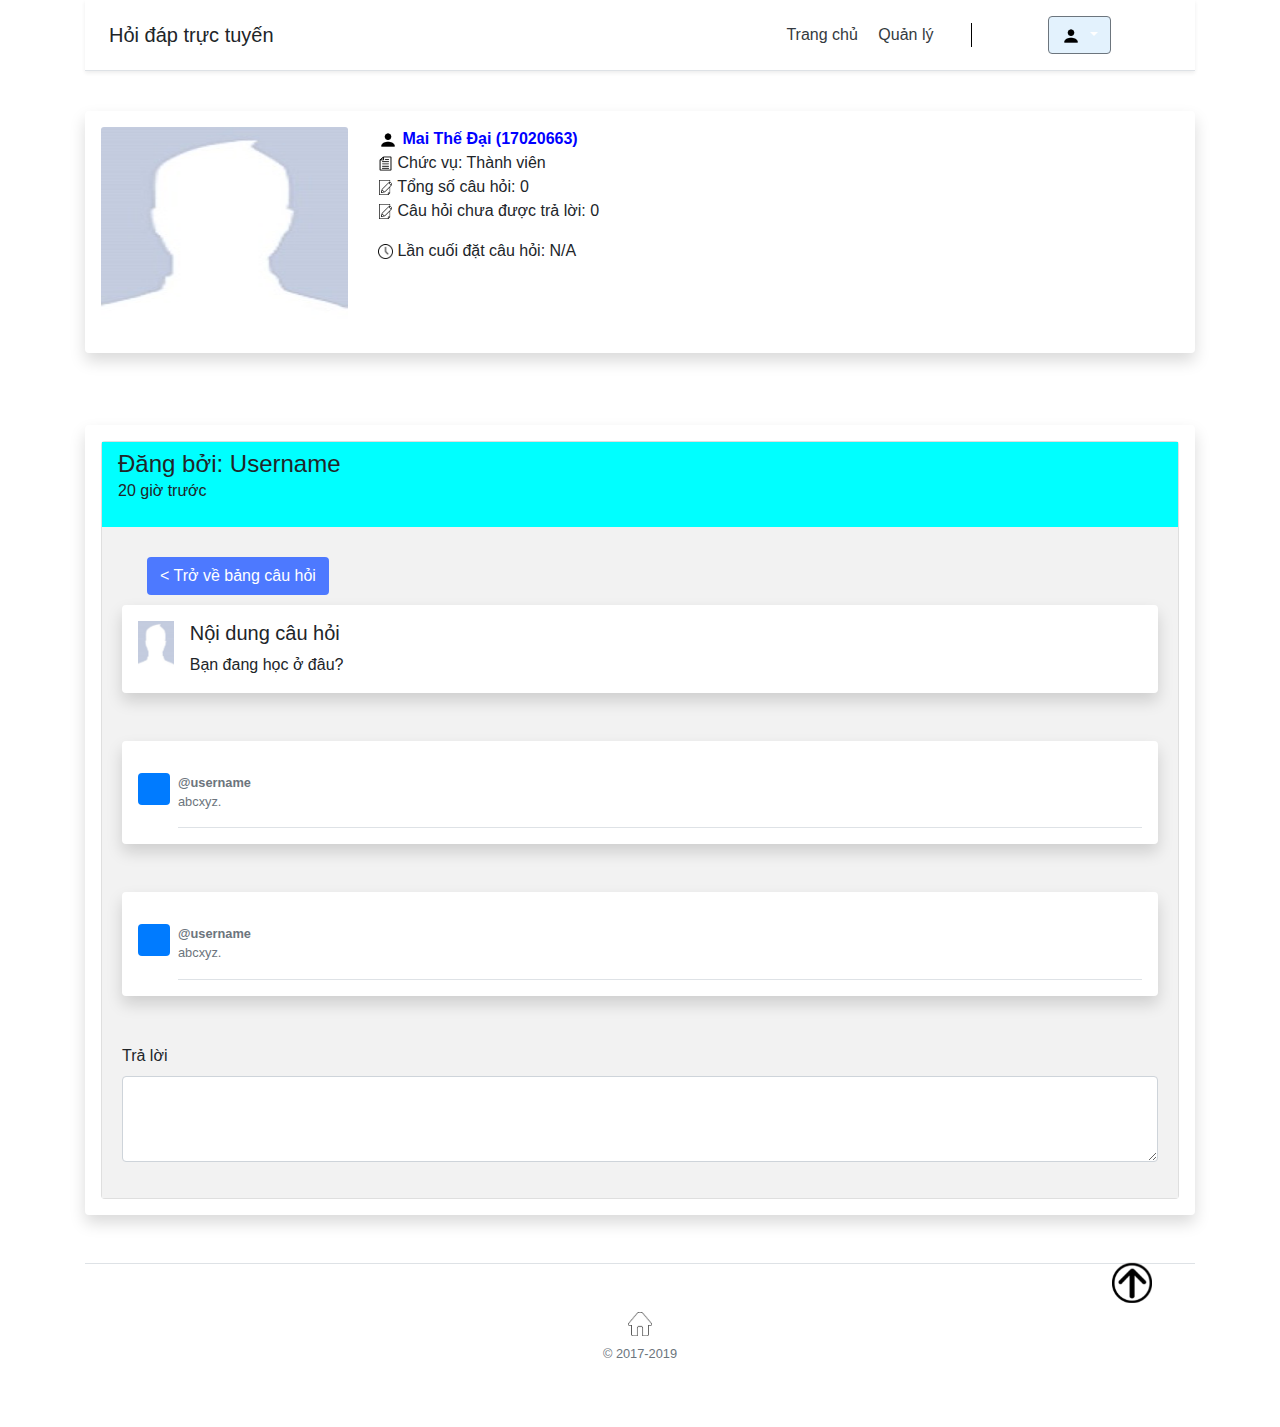
<file: CauHoi.html>
<!DOCTYPE html>
<html>

<head>
    <title>Trang cá nhân</title>
    <meta charset="utf-8">
    <meta name="viewport" content="width=device-width, initial-scale=1.0">
    <link rel="stylesheet" type="text/css" href="style.css">
    <link rel="stylesheet" type="text/css" href="css/bootstrap.min.css">
    <link rel="stylesheet" href="https://cdnjs.cloudflare.com/ajax/libs/font-awesome/4.7.0/css/font-awesome.min.css">
    <style>
        .card .row {
            margin-top: 10px;
            margin-left: 10px;
            margin-bottom: 10px;
        }

        .card .row .card-body-right .card-title {
            color: #ff0000;
            font-weight: bold;
        }

        .card-header,
        .card-header .selectpicker {
            background: linear-gradient(#99ccff, #b3ffff);
        }

        /**/
        .card-header .selectpicker {
            font-weight: bold;
        }

        .card-header .selectpicker option {
            font-weight: bold;
        }

        .card-header .selectpicker {
            width: 250px;
            height: 35px;

        }

        /*khung tìm kiếm*/
        .has-search .form-control {
            padding-left: 2.375rem;
            width: 250px;
        }

        .has-search .form-control-feedback {
            position: absolute;
            z-index: 2;
            display: block;
            width: 2.375rem;
            height: 2.375rem;
            line-height: 2.375rem;
            text-align: center;
            pointer-events: none;
            color: #aaa;
        }

        /*màu nền của card-body của phần danh sách câu hỏi*/
        #question #question-body{
            background-color: #f2f2f2;
        }

        /**/
        .list-question .title {
            font-weight: bold;
            color: #ff0000;
        }

        .list-question {
            font-size: 12px;
        }

        .list-question #question-item {
            max-height: 100px;
        }

        /*nút tạo câu hỏi*/
        #taocauhoi {
            border-radius: 4px;
            background-color: #4d79ff;
            
            color: white;
        }
    </style>
        
    <script>
        //load trang tạo câu hỏi
        function taocauhoi(){
            location.replace("ThaoLuan.html");  
        };
    </script>
</head>

<body>
    <div class="container">
        <div id="menu">
            <div class="d-flex flex-column flex-md-row align-items-center p-3 px-md-4 mb-3 bg-white border-bottom shadow-sm">
                <!-- Menu -->

                <h5 class="my-0 mr-md-auto font-weight-normal">Hỏi đáp trực tuyến</h5>
                <nav class="my-2 my-md-0 mr-md-3" style="border-right:solid 1px black;padding-right:30px">
                    <a class="p-2 text-dark" href="#">Trang chủ</a>
                    <a class="p-2 text-dark" href="#">Quản lý</a>
                </nav>

                <div class="dropdown">
                    <!-- Drop down -->
                    <button class="btn btn-secondary dropdown-toggle" type="button" id="dropdownMenuButton"
                        data-toggle="dropdown" aria-haspopup="true" aria-expanded="false"
                        style="background-color:#e3f2fd;margin-right:60px;margin-left:60px;">
                        <img src="user.png" height="20px" width="auto" />
                    </button>
                    <div class="dropdown-menu" aria-labelledby="dropdownMenuButton">
                        <a class="dropdown-item" href="#"><img src="user.png" height="20px" width="auto" />&nbsp Tên
                            thành viên</a>
                        <a class="dropdown-item" href="#"><img src="Info.png" height="20px" width="auto" />&nbsp Cập
                            nhật thông tin</a>
                        <a class="dropdown-item" href="#"><img src="signout.png" height="20px" width="auto" />&nbsp Đăng
                            xuất</a>
                    </div>
                </div>
            </div>
        </div>

        <br>
        <div class="shadow p-3 mb-5 bg-white rounded" width="">
            <div class="row">
                <div class="col-md-3">
                    <img src="avt.jpg" class="card-img d-none d-md-block d-lg-block d-xl-block" width="150" height="210"> 
                </div>
                <div class="col-md-9">
                    <div class="card-body-right">
                        <b class="card-title">
                            <img src="user.png" alt="" width="20" height="20">
                            <font color="0000FF">Mai Thế Đại (17020663)</font>
                        </b>
                        <p class="card-text">
                            <img src="images/mo-ta.jpg" alt="" width="15" height="15">
                            Chức vụ: Thành viên<br>
                            <img src="images/dang-boi.png" alt="" width="15" height="15">
                            Tổng số câu hỏi: 0<br>
                            <img src="images/dang-boi.png" alt="" width="15" height="15">
                            Câu hỏi chưa được trả lời: 0
                        </p>
                        <p class="card-text">
                            <img src="images/thoi-gian.jpg" width="15" height="15" alt="">
                            Lần cuối đặt câu hỏi: N/A
                        </p>
                    </div>
                </div>
            </div>
        </div>
        <br>
        <div class="shadow p-3 mb-5 bg-white rounded" style="margin-bottom:70px;">
            <!-- Main -->
            <!--Phần danh sách câu hỏi-->
            <div class="card" id="question">
                <!--phần head-->
                <nav class="navbar" style="background-color:#00ffff">
                    <div>
                        <h4 class="my-0 mr-md-auto font-weight-normal">Đăng bởi: Username </h4>
						<p>20 giờ trước</p>
                    </div>
                   
                </nav>
				
                <!--phần body-->
                <div class="card-body" id="question-body">
					<div class="row justify-content-between">
						<div class="col-4">
							<div style="float:left">
								<button id="taocauhoi" class="btn" onclick="taocauhoi();">< Trở về bảng câu hỏi</button>
							</div>
						</div>
					</div>
                    <div class="shadow p-3 mb-5 bg-white rounded"><!--câu hỏi -->
						<div class="media">
							<img src="avt.jpg" class="mr-3" alt="avatar" height="50px" width="auto">
							<div class="media-body">
								<h5 class="mt-0">Nội dung câu hỏi</h5>
								Bạn đang học ở đâu?
							</div>
						</div>
					</div>
					<div class="shadow p-3 mb-5 bg-white rounded">	<!--câu trả lời -->
                        <div class="media text-muted pt-3"><!--câu trả lời -->
							<svg class="bd-placeholder-img mr-2 rounded" width="32" height="32" xmlns="http://www.w3.org/2000/svg" preserveAspectRatio="xMidYMid slice" focusable="false" role="img" aria-label="Placeholder: 32x32"><title>Placeholder</title><rect width="100%" height="100%" fill="#007bff"/><text x="50%" y="50%" fill="#007bff" dy=".3em">32x32</text></svg>
								<p class="media-body pb-3 mb-0 small lh-125 border-bottom border-gray">
									<strong class="d-block text-gray-dark">@username</strong>
									abcxyz.
								</p>
						</div>
					</div>
					<div class="shadow p-3 mb-5 bg-white rounded">
						<div class="media text-muted pt-3"><!--câu trả lời -->
							<svg class="bd-placeholder-img mr-2 rounded" width="32" height="32" xmlns="http://www.w3.org/2000/svg" preserveAspectRatio="xMidYMid slice" focusable="false" role="img" aria-label="Placeholder: 32x32"><title>Placeholder</title><rect width="100%" height="100%" fill="#007bff"/><text x="50%" y="50%" fill="#007bff" dy=".3em">32x32</text></svg>
								<p class="media-body pb-3 mb-0 small lh-125 border-bottom border-gray">
									<strong class="d-block text-gray-dark">@username</strong>
									abcxyz.
								</p>
						</div>
                    </div>
					<div class="form-group"><!--điền câu trả lời -->
						<label for="exampleFormControlTextarea1">Trả lời</label>
						<textarea class="form-control" id="exampleFormControlTextarea1" rows="3"></textarea>
					</div>
                </div>
            </div>
        </div>
        <div class="text-center">
            <!-- Footer -->
            <a href="Trangchu.html#menu" style="border-radius: 75%;position:fixed;right:10%"><img src="btt.png"
                    height="40px" width="auto" /></a>
            <footer class="pt-4 my-md-5 pt-md-5 border-top">
                <div class="row">
                    <div class="col-12 col-md">
                        <img class="mb-2" src="footer.png" alt="" width="24" height="24">
                        <small class="d-block mb-3 text-muted">&copy; 2017-2019</small>
                    </div>
                </div>
            </footer>
        </div>
    </div>
    <script src="https://code.jquery.com/jquery-3.2.1.slim.min.js"
        integrity="sha384-KJ3o2DKtIkvYIK3UENzmM7KCkRr/rE9/Qpg6aAZGJwFDMVNA/GpGFF93hXpG5KkN"
        crossorigin="anonymous"></script>
    <script src="https://cdnjs.cloudflare.com/ajax/libs/popper.js/1.12.9/umd/popper.min.js"
        integrity="sha384-ApNbgh9B+Y1QKtv3Rn7W3mgPxhU9K/ScQsAP7hUibX39j7fakFPskvXusvfa0b4Q"
        crossorigin="anonymous"></script>
    <script src="https://maxcdn.bootstrapcdn.com/bootstrap/4.0.0/js/bootstrap.min.js"
        integrity="sha384-JZR6Spejh4U02d8jOt6vLEHfe/JQGiRRSQQxSfFWpi1MquVdAyjUar5+76PVCmYl"
        crossorigin="anonymous"></script>
</body>

</html>
</file>
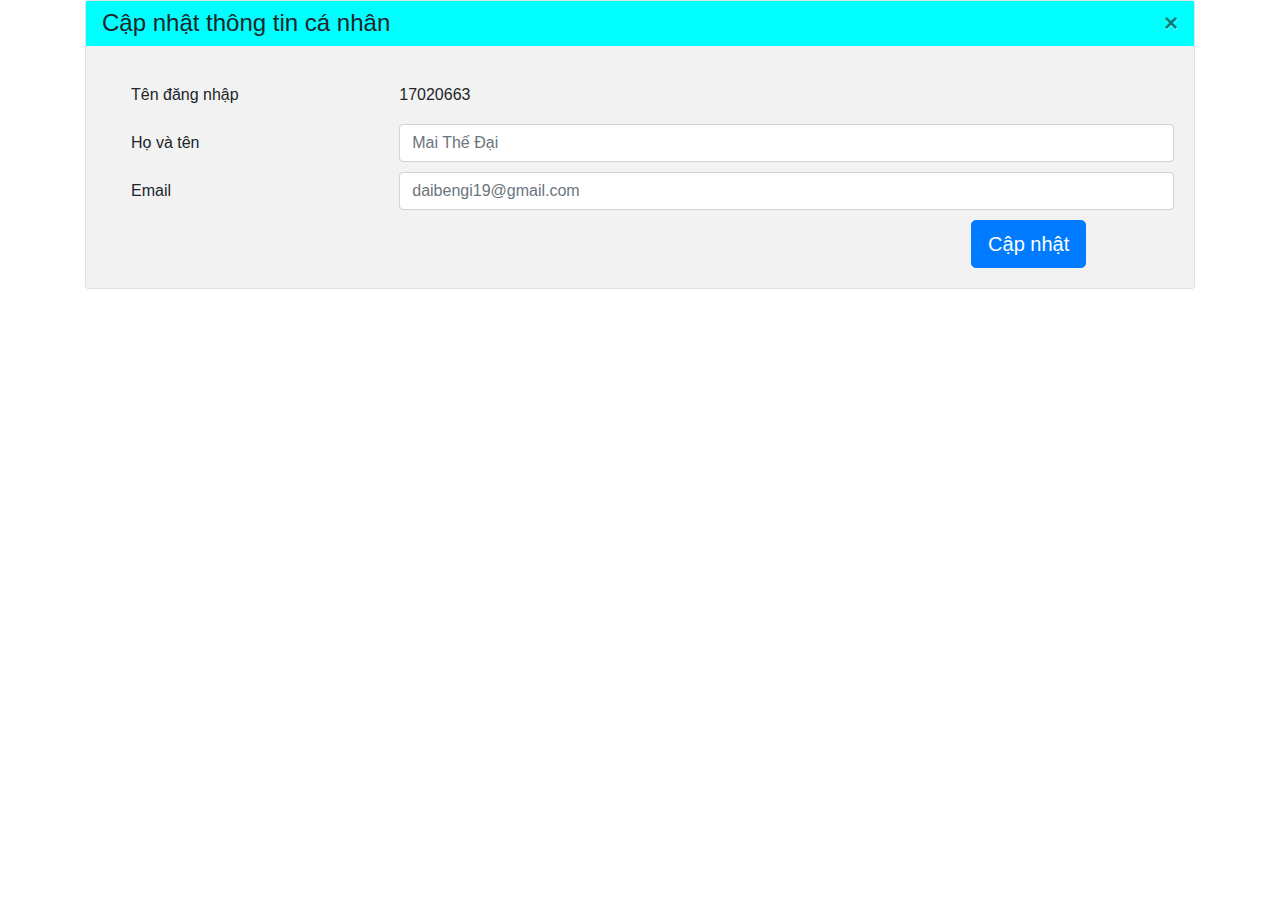
<file: SuaThongTin.html>
<!DOCTYPE html>
<html>

<head>
    <title>Sửa thông tin</title>
    <meta charset="utf-8">
    <meta name="viewport" content="width=device-width, initial-scale=1.0">
    <link rel="stylesheet" type="text/css" href="style.css">
    <link rel="stylesheet" type="text/css" href="css/bootstrap.min.css">
    <link rel="stylesheet" href="https://cdnjs.cloudflare.com/ajax/libs/font-awesome/4.7.0/css/font-awesome.min.css">
    <style>
            .card .row {
                margin-top: 10px;
                margin-left: 10px;
                margin-bottom: 10px;
            }
    
            .card .row .card-body-right .card-title {
                color: #ff0000;
                font-weight: bold;
            }
    
            .card-header,
            .card-header .selectpicker {
                background: linear-gradient(#99ccff, #b3ffff);
            }
    
            /**/
            .card-header .selectpicker {
                font-weight: bold;
            }
    
            .card-header .selectpicker option {
                font-weight: bold;
            }
    
            .card-header .selectpicker {
                width: 250px;
                height: 35px;
    
            }
    
            /*khung tìm kiếm*/
            .has-search .form-control {
                padding-left: 2.375rem;
                width: 250px;
            }
    
            .has-search .form-control-feedback {
                position: absolute;
                z-index: 2;
                display: block;
                width: 2.375rem;
                height: 2.375rem;
                line-height: 2.375rem;
                text-align: center;
                pointer-events: none;
                color: #aaa;
            }
    
            /*màu nền của card-body của phần danh sách câu hỏi*/
            #question #question-body {
                background-color: #f2f2f2;
            }
    
            /**/
            .list-question .title {
                font-weight: bold;
                color: #ff0000;
            }
    
            .list-question {
                font-size: 12px;
            }
    
            .list-question #question-item {
                max-height: 100px;
            }
    
            /*nút tạo câu hỏi*/
            #taocauhoi {
                border-radius: 4px;
                background-color: #4d79ff;
    
                color: white;
            }
        </style>
</head>

<body>
    <div class="container" id="myForm">
        <!--Phần danh sách câu hỏi-->
        <div class="card">
            <!--phần head-->
            <nav class="navbar" style="background-color:#00ffff">
                <div style="float: left">
                    <h4 class="my-0 mr-md-auto font-weight-normal">Cập nhật thông tin cá nhân</h4>
                </div>
                <div style="float: right">
                    <button type="button" class="close" aria-label="Close">
                        <span aria-hidden="true">&times;</span>
                </div>
            </nav>
            <!--phần body-->
            <div class="card-body" id="question-body" style="background-color: #f2f2f2">
                <form>
                    <div class="form-group row">
                      <label for="staticUser" class="col-sm-3 col-form-label">Tên đăng nhập</label>
                      <div class="col-sm-9">
                        <input type="text" readonly class="form-control-plaintext" id="staticEmail" value="17020663">
                      </div>
                    </div>
                    <div class="form-group row">
                        <label for="inputhoten" class="col-sm-3 col-form-label">Họ và tên</label>
                        <div class="col-sm-9">
                          <input type="hoten" class="form-control" id="inputhoten" placeholder="Mai Thế Đại">
                        </div>
                      </div>
                    <div class="form-group row">
                      <label for="inputemail" class="col-sm-3 col-form-label">Email</label>
                      <div class="col-sm-9">
                        <input type="email" class="form-control" id="inputemail" placeholder="daibengi19@gmail.com">
                      </div>
                    </div>
                  </form>
                <button type="button" onclick="capnhat()" class="btn btn-primary btn-lg" style="margin-left:81%">Cập nhật</button>
            </div>
        </div>
    </div>
    <script>
        function capnhat() {
            document.getElementById("myForm").style.display = "block";
        }
    </script>
    <script src="https://code.jquery.com/jquery-3.2.1.slim.min.js"
        integrity="sha384-KJ3o2DKtIkvYIK3UENzmM7KCkRr/rE9/Qpg6aAZGJwFDMVNA/GpGFF93hXpG5KkN"
        crossorigin="anonymous"></script>
    <script src="https://cdnjs.cloudflare.com/ajax/libs/popper.js/1.12.9/umd/popper.min.js"
        integrity="sha384-ApNbgh9B+Y1QKtv3Rn7W3mgPxhU9K/ScQsAP7hUibX39j7fakFPskvXusvfa0b4Q"
        crossorigin="anonymous"></script>
    <script src="https://maxcdn.bootstrapcdn.com/bootstrap/4.0.0/js/bootstrap.min.js"
        integrity="sha384-JZR6Spejh4U02d8jOt6vLEHfe/JQGiRRSQQxSfFWpi1MquVdAyjUar5+76PVCmYl"
        crossorigin="anonymous"></script>
</body>

</html>
</file>
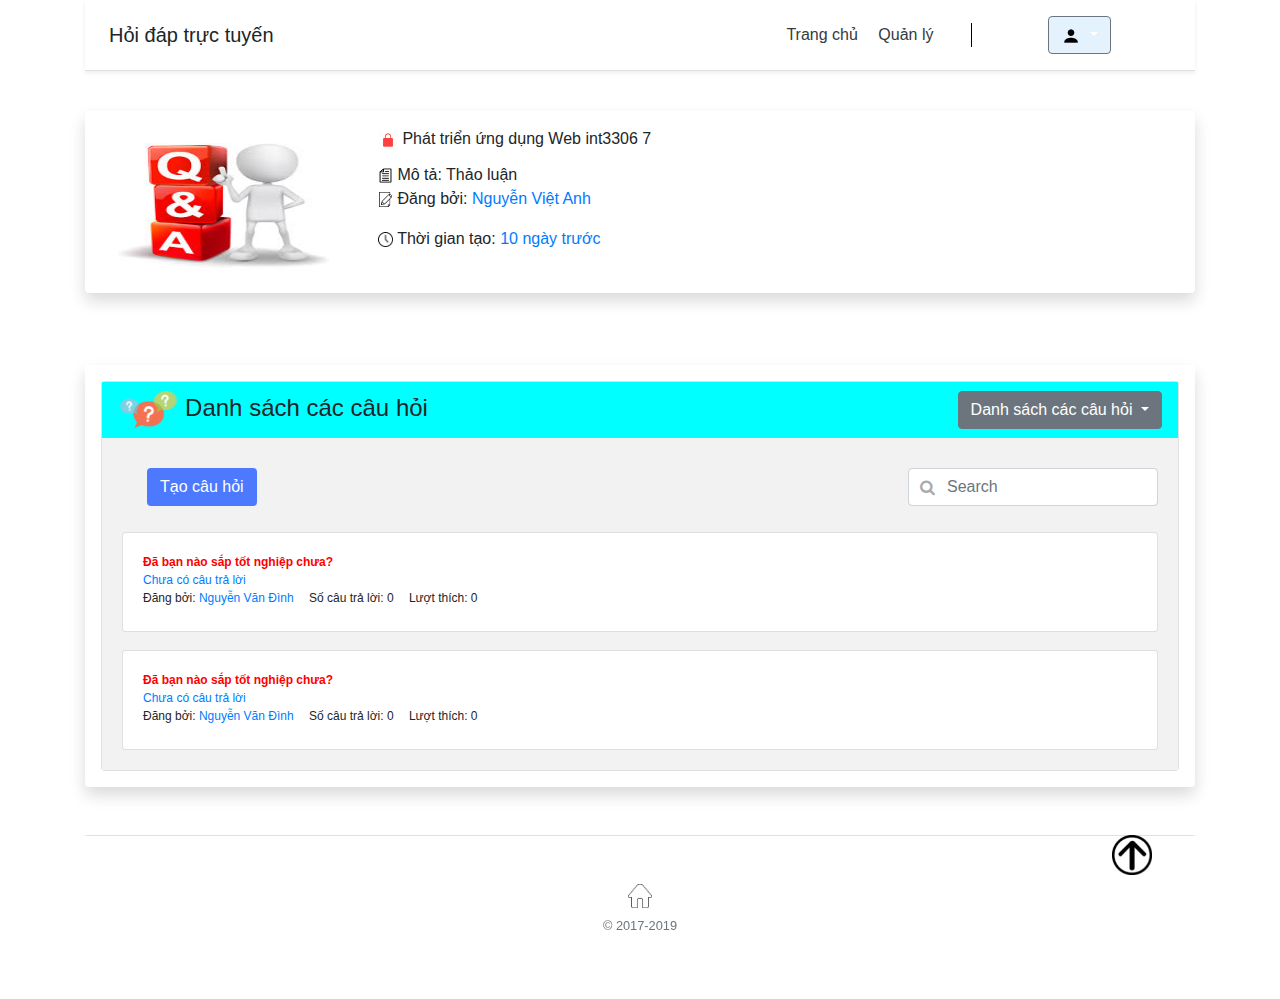
<file: ThaoLuan.html>
<!DOCTYPE html>
<html>

<head>
    <title>Thảo luận</title>
    <meta charset="utf-8">
    <meta name="viewport" content="width=device-width, initial-scale=1.0">
    <link rel="stylesheet" type="text/css" href="style.css">
    <link rel="stylesheet" type="text/css" href="css/bootstrap.min.css">
    <link rel="stylesheet" href="https://cdnjs.cloudflare.com/ajax/libs/font-awesome/4.7.0/css/font-awesome.min.css">
    <style>
        .card .row {
            margin-top: 10px;
            margin-left: 10px;
            margin-bottom: 10px;
        }

        .card .row .card-body-right .card-title {
            color: #ff0000;
            font-weight: bold;
        }

        .card-header,
        .card-header .selectpicker {
            background: linear-gradient(#99ccff, #b3ffff);
        }

        /**/
        .card-header .selectpicker {
            font-weight: bold;
        }

        .card-header .selectpicker option {
            font-weight: bold;
        }

        .card-header .selectpicker {
            width: 250px;
            height: 35px;

        }

        /*khung tìm kiếm*/
        .has-search .form-control {
            padding-left: 2.375rem;
            width: 250px;
        }

        .has-search .form-control-feedback {
            position: absolute;
            z-index: 2;
            display: block;
            width: 2.375rem;
            height: 2.375rem;
            line-height: 2.375rem;
            text-align: center;
            pointer-events: none;
            color: #aaa;
        }

        /*màu nền của card-body của phần danh sách câu hỏi*/
        #question #question-body{
            background-color: #f2f2f2;
        }

        /**/
        .list-question .title {
            font-weight: bold;
            color: #ff0000;
        }

        .list-question {
            font-size: 12px;
        }

        .list-question #question-item {
            max-height: 100px;
        }

        /*nút tạo câu hỏi*/
        #taocauhoi {
            border-radius: 4px;
            background-color: #4d79ff;
            
            color: white;
        }
    </style>
        
    <script>
        //load trang tạo câu hỏi
        function taocauhoi(){
            var addtopic = window.open("ThemTopic.html", "Google", "width=700px,height=500px");  
        };
    </script>
</head>

<body>
    <div class="container">
        <div id="menu">
            <div class="d-flex flex-column flex-md-row align-items-center p-3 px-md-4 mb-3 bg-white border-bottom shadow-sm">
                <!-- Menu -->

                <h5 class="my-0 mr-md-auto font-weight-normal">Hỏi đáp trực tuyến</h5>
                <nav class="my-2 my-md-0 mr-md-3" style="border-right:solid 1px black;padding-right:30px">
                    <a class="p-2 text-dark" href="#">Trang chủ</a>
                    <a class="p-2 text-dark" href="#">Quản lý</a>
                </nav>

                <div class="dropdown">
                    <!-- Drop down -->
                    <button class="btn btn-secondary dropdown-toggle" type="button" id="dropdownMenuButton"
                        data-toggle="dropdown" aria-haspopup="true" aria-expanded="false"
                        style="background-color:#e3f2fd;margin-right:60px;margin-left:60px;">
                        <img src="user.png" height="20px" width="auto" />
                    </button>
                    <div class="dropdown-menu" aria-labelledby="dropdownMenuButton">
                        <a class="dropdown-item" href="#"><img src="user.png" height="20px" width="auto" />&nbsp Tên
                            thành viên</a>
                        <a class="dropdown-item" href="#"><img src="Info.png" height="20px" width="auto" />&nbsp Cập
                            nhật thông tin</a>
                        <a class="dropdown-item" href="#"><img src="signout.png" height="20px" width="auto" />&nbsp Đăng
                            xuất</a>
                    </div>
                </div>
            </div>
        </div>

        <br>
        <div class="shadow p-3 mb-5 bg-white rounded" width="">
            <div class="row">
                <div class="col-md-3">
                    <img src="images/q-and-a.jpg" class="card-img d-none d-md-block d-lg-block d-xl-block" alt="Q and A"
                        height="150px" width="auto">
                </div>
                <div class="col-md-9">
                    <div class="card-body-right">
                        <p class="card-title">
                            <img src="images/icon-lock.png" alt="" width="20" height="20">
                            Phát triển ứng dụng Web int3306 7
                        </p>
                        <p class="card-text">
                            <img src="images/mo-ta.jpg" alt="" width="15" height="15">
                            Mô tả: Thảo luận<br>
                            <img src="images/dang-boi.png" alt="" width="15" height="15">
                            Đăng bởi: <a href="">Nguyễn Việt Anh</a>
                        </p>
                        <p class="card-text">
                            <img src="images/thoi-gian.jpg" width="15" height="15" alt="">
                            Thời gian tạo:
                            <a href="#" class="">10 ngày trước</a>
                        </p>
                    </div>
                </div>
            </div>
        </div>
        <br>
        <div class="shadow p-3 mb-5 bg-white rounded" style="margin-bottom:70px;">
            <!-- Main -->
            <!--Phần danh sách câu hỏi-->
            <div class="card" id="question">
                <!--phần head-->
                <nav class="navbar" style="background-color:#00ffff">
                    <div>
                        <h4 class="my-0 mr-md-auto font-weight-normal"><img src="question.png" height="40px"
                                width="auto" /> Danh sách các câu hỏi</h5>
                    </div>
                    <div class="dropdown">
                        <a class="btn btn-secondary dropdown-toggle" href="#" role="button" id="dropdownMenuLink"
                            data-toggle="dropdown" aria-haspopup="true" aria-expanded="false">
                            Danh sách các câu hỏi
                        </a>

                        <div class="dropdown-menu" aria-labelledby="dropdownMenuLink">
                            <a class="dropdown-item" href="#">Câu hỏi dạng thường</a>
                            <a class="dropdown-item" href="#">Câu hỏi dạng radiobox</a>
                            <a class="dropdown-item" href="#">Câu hỏi dạng checkbox</a>
                        </div>
                    </div>
                </nav>
                <!--phần body-->
                <div class="card-body" id="question-body">
                    <div class="row justify-content-between">
						<div class="col-4">
							<div style="float:left">
								<button id="taocauhoi" class="btn" onclick="taocauhoi();">Tạo câu hỏi</button>
							</div>
						</div>
                    <br>
						<div class="col-4">
							<div class="search form-group has-search" style="float:right">	
								<span class="fa fa-search form-control-feedback"></span>
								<input type="text" class="form-control" placeholder="Search">
							</div>
						</div>
					</div>

                    <div class="list-question">
                        <div class="card" id="question-item">
                            <div class="card-body">
                                <a href="#" class="title">Đã bạn nào sắp tốt nghiệp chưa?</a><br>
                                <a href="#" class="trangthaicauhoi">Chưa có câu trả lời</a><br>
                                <p>
                                    Đăng bởi:
                                    <a href="">Nguyễn Văn Đình</a>
                                    &emsp;Số câu trả lời: 0
                                    &emsp;Lượt thích: 0
                                </p>
                            </div>
                        </div>
                        <br>
                        <div class="card" id="question-item">
                            <div class="card-body">
                                <a href="#" class="title">Đã bạn nào sắp tốt nghiệp chưa?</a><br>
                                <a href="#" class="trangthaicauhoi">Chưa có câu trả lời</a><br>
                                <p>
                                    Đăng bởi:
                                    <a href="">Nguyễn Văn Đình</a>
                                    &emsp;Số câu trả lời: 0
                                    &emsp;Lượt thích: 0
                                </p>
                            </div>
                        </div>
                    </div>
                </div>
            </div>
        </div>
        <div class="text-center">
            <!-- Footer -->
            <a href="Trangchu.html#menu" style="border-radius: 75%;position:fixed;right:10%"><img src="btt.png"
                    height="40px" width="auto" /></a>
            <footer class="pt-4 my-md-5 pt-md-5 border-top">
                <div class="row">
                    <div class="col-12 col-md">
                        <img class="mb-2" src="footer.png" alt="" width="24" height="24">
                        <small class="d-block mb-3 text-muted">&copy; 2017-2019</small>
                    </div>
                </div>
            </footer>
        </div>
    </div>







    <script src="https://code.jquery.com/jquery-3.2.1.slim.min.js"
        integrity="sha384-KJ3o2DKtIkvYIK3UENzmM7KCkRr/rE9/Qpg6aAZGJwFDMVNA/GpGFF93hXpG5KkN"
        crossorigin="anonymous"></script>
    <script src="https://cdnjs.cloudflare.com/ajax/libs/popper.js/1.12.9/umd/popper.min.js"
        integrity="sha384-ApNbgh9B+Y1QKtv3Rn7W3mgPxhU9K/ScQsAP7hUibX39j7fakFPskvXusvfa0b4Q"
        crossorigin="anonymous"></script>
    <script src="https://maxcdn.bootstrapcdn.com/bootstrap/4.0.0/js/bootstrap.min.js"
        integrity="sha384-JZR6Spejh4U02d8jOt6vLEHfe/JQGiRRSQQxSfFWpi1MquVdAyjUar5+76PVCmYl"
        crossorigin="anonymous"></script>
</body>

</html>
</file>
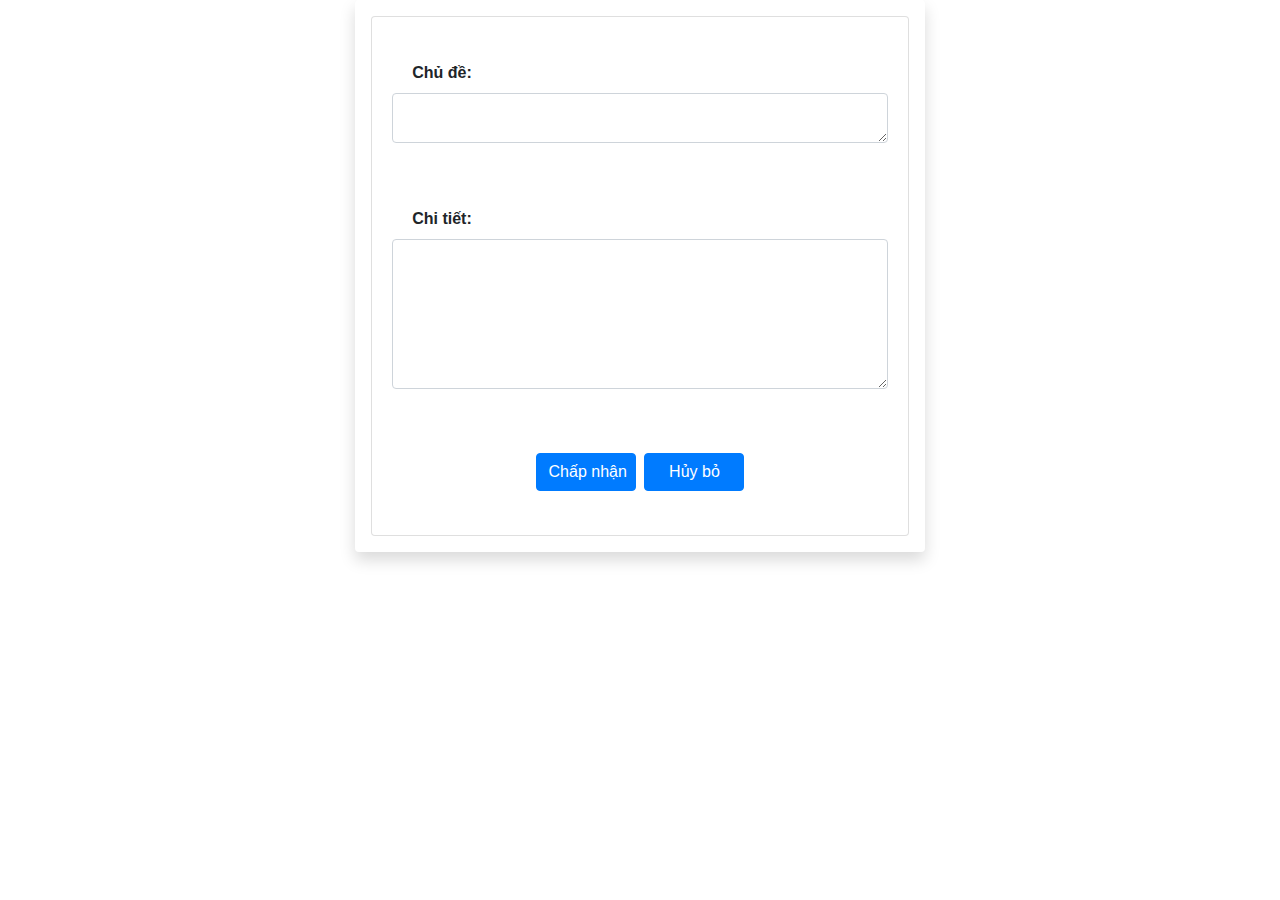
<file: ThemTopic.html>
<!DOCTYPE html>
<html>

<head>
    <title>Thêm câu hỏi</title>
    <meta charset="utf-8">
    <meta name="viewport" content="width=device-width, initial-scale=1.0">
    <link rel="stylesheet" type="text/css" href="style.css">
    <link rel="stylesheet" type="text/css" href="css/bootstrap.min.css">
    <link rel="stylesheet" href="https://cdnjs.cloudflare.com/ajax/libs/font-awesome/4.7.0/css/font-awesome.min.css">
    <style>
        /*căn trái cho lable và button chấp nhận*/
        label {
            float: left;
            width: 100px;
            font-weight: bold;
        }
	   .container {
			align:center;
			width:600px;
			height:500px;
	   }
    </style>

    <script>
    </script>
</head>

<body class="text-center">
<div class="container">
    <div class="shadow p-3 mb-5 bg-white rounded">
		<div class="card" style="align:center" >
			<div class="card-body">
				<form action="">
					<br>
					<div class="form-group">
						<label for="comment">Chủ đề:</label>
						<textarea class="form-control" style="height:50px" id="comment"></textarea>
					</div>
					<br>
					<br>
					<div class="form-group">
						<label for="comment">Chi tiết:</label>
						<textarea class="form-control" style="height:150px" id="comment"></textarea>
					</div>
					<br><br>
					<div class="button"style="align:center">
						<input class="btn btn-primary" type="submit" value="Chấp nhận" style="width:100px">&nbsp
						<input class="btn btn-primary" type="button" value="Hủy bỏ" style="width:100px">
					</div>
					<br>
				</form>
			</div>
		</div>

    </div>
</div>






    <script src="https://code.jquery.com/jquery-3.2.1.slim.min.js"
        integrity="sha384-KJ3o2DKtIkvYIK3UENzmM7KCkRr/rE9/Qpg6aAZGJwFDMVNA/GpGFF93hXpG5KkN"
        crossorigin="anonymous"></script>
    <script src="https://cdnjs.cloudflare.com/ajax/libs/popper.js/1.12.9/umd/popper.min.js"
        integrity="sha384-ApNbgh9B+Y1QKtv3Rn7W3mgPxhU9K/ScQsAP7hUibX39j7fakFPskvXusvfa0b4Q"
        crossorigin="anonymous"></script>
    <script src="https://maxcdn.bootstrapcdn.com/bootstrap/4.0.0/js/bootstrap.min.js"
        integrity="sha384-JZR6Spejh4U02d8jOt6vLEHfe/JQGiRRSQQxSfFWpi1MquVdAyjUar5+76PVCmYl"
        crossorigin="anonymous"></script>
</body>

</html>
</file>
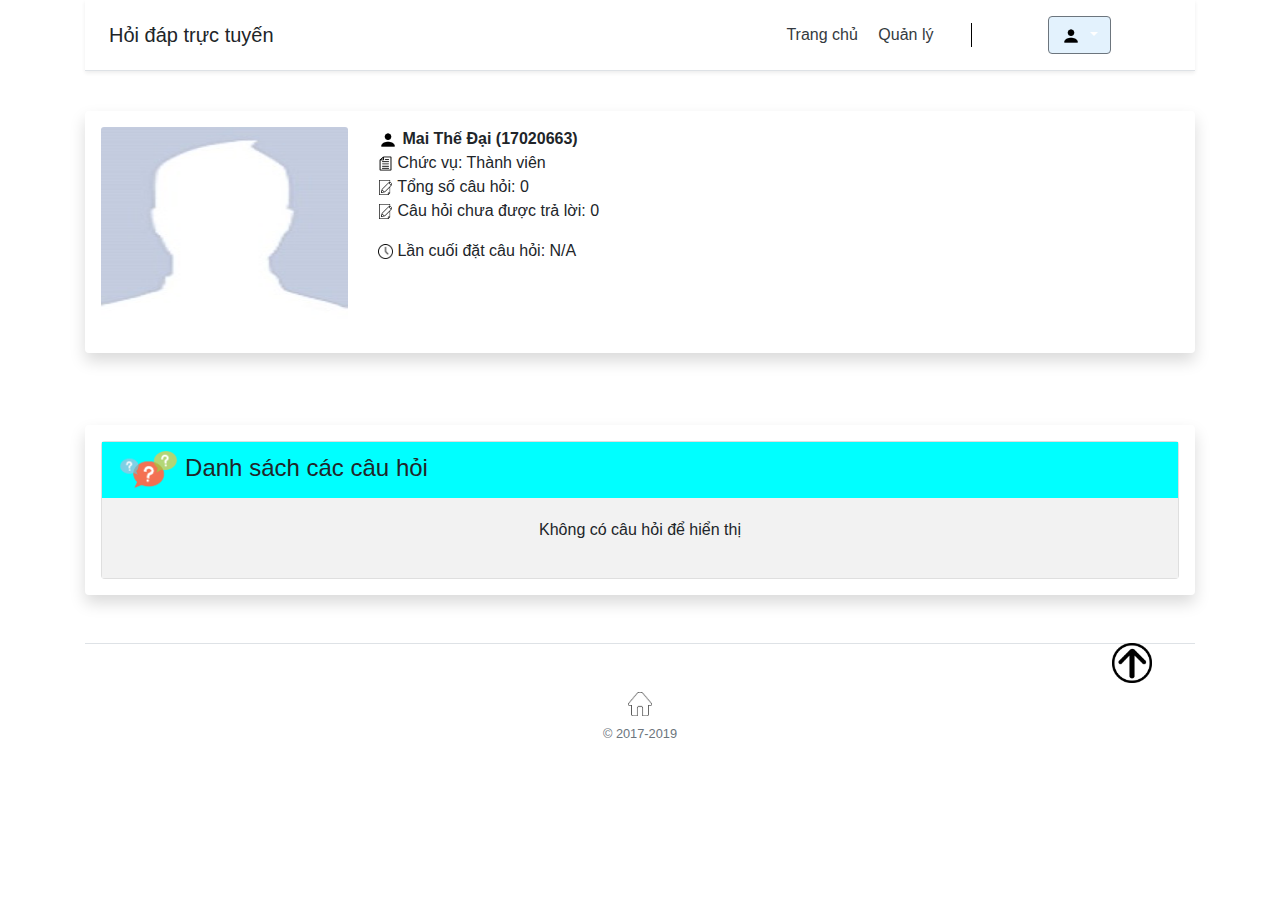
<file: TrangCaNhan.html>
<!DOCTYPE html>
<html>

<head>
    <title>Trang cá nhân</title>
    <meta charset="utf-8">
    <meta name="viewport" content="width=device-width, initial-scale=1.0">
    <link rel="stylesheet" type="text/css" href="style.css">
    <link rel="stylesheet" type="text/css" href="css/bootstrap.min.css">
    <link rel="stylesheet" href="https://cdnjs.cloudflare.com/ajax/libs/font-awesome/4.7.0/css/font-awesome.min.css">
    <style>
        .card .row {
            margin-top: 10px;
            margin-left: 10px;
            margin-bottom: 10px;
        }

        .card .row .card-body-right .card-title {
            color: #ff0000;
            font-weight: bold;
        }

        .card-header,
        .card-header .selectpicker {
            background: linear-gradient(#99ccff, #b3ffff);
        }

        /**/
        .card-header .selectpicker {
            font-weight: bold;
        }

        .card-header .selectpicker option {
            font-weight: bold;
        }

        .card-header .selectpicker {
            width: 250px;
            height: 35px;

        }

        /*khung tìm kiếm*/
        .has-search .form-control {
            padding-left: 2.375rem;
            width: 250px;
        }

        .has-search .form-control-feedback {
            position: absolute;
            z-index: 2;
            display: block;
            width: 2.375rem;
            height: 2.375rem;
            line-height: 2.375rem;
            text-align: center;
            pointer-events: none;
            color: #aaa;
        }

        /*màu nền của card-body của phần danh sách câu hỏi*/
        #question #question-body {
            background-color: #f2f2f2;
        }

        /**/
        .list-question .title {
            font-weight: bold;
            color: #ff0000;
        }

        .list-question {
            font-size: 12px;
        }

        .list-question #question-item {
            max-height: 100px;
        }

        /*nút tạo câu hỏi*/
        #taocauhoi {
            border-radius: 4px;
            background-color: #4d79ff;

            color: white;
        }
    </style>

    <script>
        //load trang tạo câu hỏi
        function taocauhoi() {
            var addtopic = window.open("ThemTopic.html", "Google", "width=700px,height=500px");
        };
    </script>
</head>

<body>
    <div class="container">
        <div id="menu">
            <div
                class="d-flex flex-column flex-md-row align-items-center p-3 px-md-4 mb-3 bg-white border-bottom shadow-sm">
                <!-- Menu -->

                <h5 class="my-0 mr-md-auto font-weight-normal">Hỏi đáp trực tuyến</h5>
                <nav class="my-2 my-md-0 mr-md-3" style="border-right:solid 1px black;padding-right:30px">
                    <a class="p-2 text-dark" href="#">Trang chủ</a>
                    <a class="p-2 text-dark" href="#">Quản lý</a>
                </nav>

                <div class="dropdown">
                    <!-- Drop down -->
                    <button class="btn btn-secondary dropdown-toggle" type="button" id="dropdownMenuButton"
                        data-toggle="dropdown" aria-haspopup="true" aria-expanded="false"
                        style="background-color:#e3f2fd;margin-right:60px;margin-left:60px;">
                        <img src="user.png" height="20px" width="auto" />
                    </button>
                    <div class="dropdown-menu" aria-labelledby="dropdownMenuButton">
                        <a class="dropdown-item" href="#"><img src="user.png" height="20px" width="auto" />&nbsp Tên
                            thành viên</a>
                        <a class="dropdown-item" href="#" data-toggle="modal" data-target="#myModal"><img src="Info.png"
                                height="20px" width="auto" />&nbsp Cập nhật thông
                            tin</a>

                        <a class="dropdown-item" href="#"><img src="signout.png" height="20px" width="auto" />&nbsp Đăng
                            xuất</a>
                    </div>
                </div>
            </div>
        </div>
        <br>
        <div class="modal fade" id="myModal">
            <div class="modal-dialog modal-lg">
                <div class="modal-content">
                    <div class="modal-header" style="background-color: #00ffff">
                        <h3>Cập nhật thông tin</h3>
                        <button type="button" class="close" data-dismiss="modal">&times;</button>
                    </div>
                    <div class="modal-body">
                        <div class="form-group row">
                            <label for="staticUser" class="col-sm-3 col-form-label">Tên đăng
                                nhập</label>
                            <div class="col-sm-9">
                                <input type="text" readonly class="form-control-plaintext" id="staticEmail"
                                    value="17020663">
                            </div>
                        </div>
                        <div class="form-group row">
                            <label for="inputhoten" class="col-sm-3 col-form-label">Họ và
                                tên</label>
                            <div class="col-sm-9">
                                <input type="text" class="form-control" id="inputhoten"
                                    placeholder="Mai Thế Đại">
                            </div>
                        </div>
                        <div class="form-group row">
                            <label for="inputemail" class="col-sm-3 col-form-label">Email</label>
                            <div class="col-sm-9">
                                <input type="text" class="form-control" id="inputemail"
                                    placeholder="daibengi19@gmail.com">
                            </div>
                        </div>
                        <button type="button" class="btn btn-primary btn-lg" style="margin-left:85%">Cập
                                nhật</button>
                    </div>
                </div>
            </div>
        </div>
        <div class="shadow p-3 mb-5 bg-white rounded" width="">
            <div class="row">
                <div class="col-md-3">
                    <img src="avt.jpg" class="card-img d-none d-md-block d-lg-block d-xl-block" width="150"
                        height="210">
                </div>
                <div class="col-md-9">
                    <div class="card-body-right">
                        <b class="card-title">
                            <img src="user.png" alt="" width="20" height="20">
                            <front color="0000FF">Mai Thế Đại (17020663)</front>
                        </b>
                        <p class="card-text">
                            <img src="images/mo-ta.jpg" alt="" width="15" height="15">
                            Chức vụ: Thành viên<br>
                            <img src="images/dang-boi.png" alt="" width="15" height="15">
                            Tổng số câu hỏi: 0<br>
                            <img src="images/dang-boi.png" alt="" width="15" height="15">
                            Câu hỏi chưa được trả lời: 0
                        </p>
                        <p class="card-text">
                            <img src="images/thoi-gian.jpg" width="15" height="15" alt="">
                            Lần cuối đặt câu hỏi: N/A
                        </p>
                    </div>
                </div>
            </div>
        </div>
        <br>
        <div class="shadow p-3 mb-5 bg-white rounded" style="margin-bottom:70px;">
            <!-- Main -->
            <!--Phần danh sách câu hỏi-->
            <div class="card" id="question">
                <!--phần head-->
                <nav class="navbar" style="background-color:#00ffff">
                    <div>
                        <h4 class="my-0 mr-md-auto font-weight-normal"><img src="question.png" height="40px"
                                width="auto" />
                            Danh sách các câu hỏi</h5>
                    </div>

                </nav>
                <!--phần body-->
                <div class="card-body" id="question-body">
                    <div class="text-center">
                        <p>Không có câu hỏi để hiển thị</p>
                    </div>
                </div>
            </div>
        </div>
        <div class="text-center">
            <!-- Footer -->
            <a href="Trangchu.html#menu" style="border-radius: 75%;position:fixed;right:10%"><img src="btt.png"
                    height="40px" width="auto" /></a>
            <footer class="pt-4 my-md-5 pt-md-5 border-top">
                <div class="row">
                    <div class="col-12 col-md">
                        <img class="mb-2" src="footer.png" alt="" width="24" height="24">
                        <small class="d-block mb-3 text-muted">&copy; 2017-2019</small>
                    </div>
                </div>
            </footer>
        </div>
    </div>

    <script src="https://code.jquery.com/jquery-3.2.1.slim.min.js"
        integrity="sha384-KJ3o2DKtIkvYIK3UENzmM7KCkRr/rE9/Qpg6aAZGJwFDMVNA/GpGFF93hXpG5KkN"
        crossorigin="anonymous"></script>
    <script src="https://cdnjs.cloudflare.com/ajax/libs/popper.js/1.12.9/umd/popper.min.js"
        integrity="sha384-ApNbgh9B+Y1QKtv3Rn7W3mgPxhU9K/ScQsAP7hUibX39j7fakFPskvXusvfa0b4Q"
        crossorigin="anonymous"></script>
    <script src="https://maxcdn.bootstrapcdn.com/bootstrap/4.0.0/js/bootstrap.min.js"
        integrity="sha384-JZR6Spejh4U02d8jOt6vLEHfe/JQGiRRSQQxSfFWpi1MquVdAyjUar5+76PVCmYl"
        crossorigin="anonymous"></script>
</body>

</html>
</file>
<file: style.css>
*{
	margin: 0;
	padding: 0;
}
</file>
